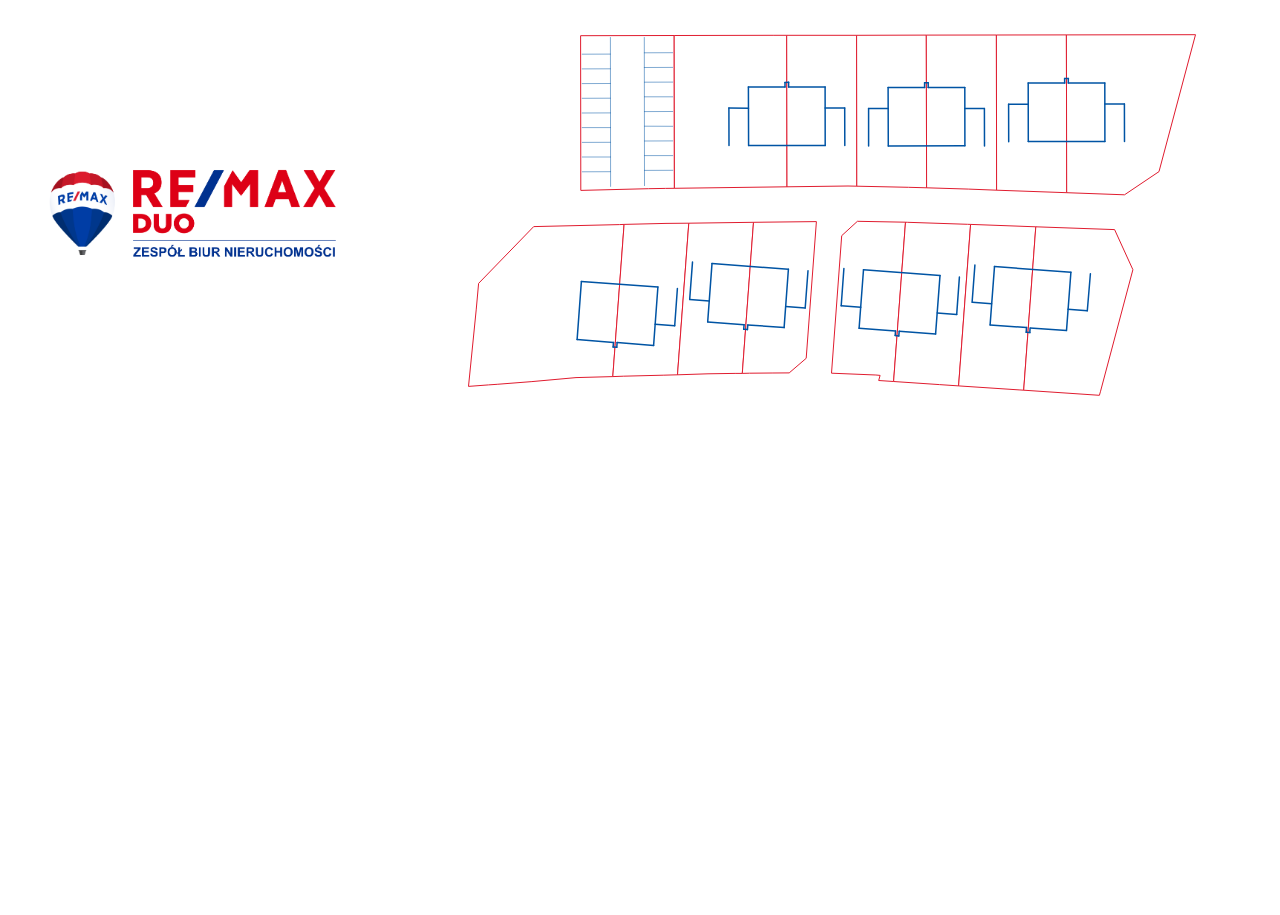
<file: index.html>
<!DOCTYPE html>
<html lang="pl">

<head>
    <meta charset="UTF-8">
    <meta name="viewport" content="width=device-width, initial-scale=1.0">
    <title>Mapka Remax</title>
    <link rel="stylesheet" href="style.css">
</head>

<body>

    <!--CONTAINER-->
    <div class="container" style=''>

        <!--LEFT SIDE-->
        <div class="box--left">
            <img src="assets/logo.png" alt="logo firmy Remax">
        </div>

        <!--RIGHT SIDE-->
        <div class="box--right">

            <!--SVG MAP-->
            <svg version="1.1" baseProfile="basic" id="Mapa" class='map' xmlns="http://www.w3.org/2000/svg"
                xmlns:xlink="http://www.w3.org/1999/xlink" x="0px" y="0px" viewBox="0 0 800 400" xml:space="preserve">
                <style type="text/css">
                    .st0 {
                        fill:#fff ;
                        
                        stroke: #E01C2F;
                        stroke-linejoin: round;
                        stroke-miterlimit: 10;
                    }

                    .st1 {
                        fill: none;
                        stroke: #0054a4;
                        stroke-width: 0.5;
                        stroke-linecap: round;
                        stroke-miterlimit: 10;
                    }

                    .st2 {
                        fill: none;
                        stroke: #0054a4;
                        stroke-width: 1.5;
                        stroke-linecap: round;
                        stroke-miterlimit: 10;
                    }
                </style>

                <!--PLOTS-->
                <polyline id="b4b" class="st0" points="192.1,209.4 187.4,209.6 101.7,211.6 46.6,268.4 44.2,294.9 36.5,371.4 56.5,369.9 
       65.2,369.3 99.9,366.6 144,362.6 180.8,361.6 192.1,209.4 " />
                <polyline id="b4a" class="st0" points="245.5,359.8 231.2,360.2 191.3,361.2 180.8,361.6 192.1,209.4 234,208.4 256.8,208.2 
       245.5,359.8 " />
                <polyline id="b3b" class="st0"
                    points="245.5,359.8 276,358.8 303.1,358.4 310.3,358.4 321.5,207.3 256.8,208.2 245.5,359.8 " />
                <polyline id="b3a" class="st0" points="310.3,358.4 317.4,358.2 340.1,358 357.2,357.9 374.2,343.3 384.4,206.6 321.5,207.3 
       310.3,358.4 " />
                <polyline id="b2b" class="st0" points="473.5,207.2 425.4,206.3 409.7,220.7 399.5,358.2 443.9,360 448.1,360.4 446.7,365.5 
       461.6,366.5 473.5,207.2 " />
                <polyline id="b2a" class="st0" points="473.5,207.2 475.7,207.3 535.5,209.3 538.6,209.4 526.6,370.9 507.4,369.6 461.6,366.5 
       473.5,207.2 " />
                <polyline id="b1b" class="st0"
                    points="538.6,209.4 603.8,211.8 591.7,375.2 587.1,374.9 526.6,370.9 538.6,209.4 " />
                <polyline id="b1a" class="st0"
                    points="603.8,211.8 682.6,214.6 700.9,254.7 668.4,376.8 667.4,380.3 591.7,375.2 603.8,211.8 " />
                <polyline id="a4" class="st0"
                    points="242.4,173.3 233.4,173.4 216.6,173.7 148.8,175.4 148.6,20.7 242.2,20.5 242.4,173.3 " />
                <polyline id="a3b" class="st0"
                    points="242.4,173.3 242.2,20.5 341.9,20.3 354.7,20.3 355,171.8 242.4,173.3 " />
                <polyline id="a3a" class="st0"
                    points="424.8,171.2 416,171 355,171.8 354.7,20.3 424.6,20.3 424.8,171.2 " />
                <polyline id="a2b" class="st0"
                    points="494.3,20.1 424.6,20.3 424.8,171.2 476.6,172.3 494.6,172.8 494.3,20.1 " />
                <polyline id="a2a" class="st0"
                    points="564.4,20 494.3,20.1 494.6,172.8 536.7,174.1 564.6,175.2 564.4,20 " />
                <polyline id="a1b" class="st0" points="634.7,177.7 634.4,19.9 564.4,20 564.6,175.2 634.7,177.7 " />
                <polyline id="a1a" class="st0"
                    points="634.7,177.7 634.4,19.9 763.5,19.7 727,156.6 692.5,179.8 634.7,177.7 " />
                <g id="parking">
                    <line class="st1" x1="178.4" y1="22.5" x2="178.6" y2="171.4" />
                    <line class="st1" x1="178.6" y1="156.7" x2="150.3" y2="156.8" />
                    <line class="st1" x1="178.6" y1="142" x2="150.3" y2="142" />
                    <line class="st1" x1="178.5" y1="127.3" x2="150.3" y2="127.4" />
                    <line class="st1" x1="178.5" y1="112.6" x2="150.2" y2="112.6" />
                    <line class="st1" x1="178.5" y1="97.9" x2="150.2" y2="98" />
                    <line class="st1" x1="178.4" y1="83.2" x2="150.2" y2="83.3" />
                    <line class="st1" x1="178.4" y1="68.5" x2="150.2" y2="68.6" />
                    <line class="st1" x1="178.4" y1="53.8" x2="150.2" y2="53.9" />
                    <line class="st1" x1="178.4" y1="39.1" x2="150.2" y2="39.2" />
                    <line class="st1" x1="240.8" y1="155.3" x2="212.5" y2="155.4" />
                    <line class="st1" x1="240.7" y1="140.6" x2="212.5" y2="140.6" />
                    <line class="st1" x1="240.7" y1="125.9" x2="212.5" y2="126" />
                    <line class="st1" x1="240.7" y1="111.3" x2="212.5" y2="111.2" />
                    <line class="st1" x1="240.7" y1="96.5" x2="212.4" y2="96.6" />
                    <line class="st1" x1="240.7" y1="81.8" x2="212.4" y2="81.8" />
                    <line class="st1" x1="240.7" y1="67.1" x2="212.4" y2="67.2" />
                    <line class="st1" x1="240.6" y1="52.4" x2="212.3" y2="52.5" />
                    <line class="st1" x1="240.6" y1="37.7" x2="212.3" y2="37.8" />
                    <line class="st1" x1="212.5" y1="170.6" x2="212.3" y2="22.5" />
                </g>
                <g id="b4">
                    <line class="st2" x1="242.7" y1="310.8" x2="223.1" y2="309.3" />
                    <line class="st2" x1="149.4" y1="266.4" x2="145.1" y2="324.6" />
                    <line class="st2" x1="145.1" y1="324.6" x2="181.5" y2="327.4" />
                    <line class="st2" x1="181.5" y1="327.4" x2="181.1" y2="332.1" />
                    <line class="st2" x1="181.1" y1="332.1" x2="184.8" y2="332.3" />
                    <line class="st2" x1="184.8" y1="332.3" x2="185.1" y2="327.6" />
                    <line class="st2" x1="185.1" y1="327.6" x2="221.6" y2="330.4" />
                    <line class="st2" x1="221.6" y1="330.4" x2="225.9" y2="272" />
                    <line class="st2" x1="225.9" y1="272" x2="149.4" y2="266.4" />
                    <line class="st2" x1="242.7" y1="310.8" x2="245.4" y2="273.5" />
                </g>
                <g id="b3">
                    <line class="st2" x1="373.2" y1="293" x2="353.7" y2="291.6" />
                    <line class="st2" x1="280" y1="248.6" x2="275.7" y2="306.9" />
                    <line class="st2" x1="275.7" y1="306.9" x2="312.1" y2="309.7" />
                    <line class="st2" x1="312.1" y1="309.7" x2="311.7" y2="314.3" />
                    <line class="st2" x1="311.7" y1="314.3" x2="315.4" y2="314.6" />
                    <line class="st2" x1="315.4" y1="314.6" x2="315.8" y2="309.9" />
                    <line class="st2" x1="315.8" y1="309.9" x2="352.1" y2="312.6" />
                    <line class="st2" x1="352.1" y1="312.6" x2="356.4" y2="254.3" />
                    <line class="st2" x1="356.4" y1="254.3" x2="280" y2="248.6" />
                    <line class="st2" x1="257.7" y1="284.4" x2="277.3" y2="285.9" />
                    <line class="st2" x1="373.2" y1="293" x2="376" y2="255.8" />
                    <line class="st2" x1="257.7" y1="284.4" x2="260.5" y2="247.1" />
                </g>
                <g id="b2">
                    <line class="st2" x1="524.7" y1="299.4" x2="505.2" y2="297.9" />
                    <line class="st2" x1="431.5" y1="254.8" x2="427.1" y2="313.2" />
                    <line class="st2" x1="427.1" y1="313.2" x2="463.5" y2="316" />
                    <line class="st2" x1="463.5" y1="316" x2="463.2" y2="320.5" />
                    <line class="st2" x1="463.2" y1="320.5" x2="466.8" y2="320.9" />
                    <line class="st2" x1="466.8" y1="320.9" x2="467.2" y2="316.2" />
                    <line class="st2" x1="467.2" y1="316.2" x2="503.6" y2="318.9" />
                    <line class="st2" x1="503.6" y1="318.9" x2="508" y2="260.6" />
                    <line class="st2" x1="508" y1="260.6" x2="431.5" y2="254.8" />
                    <line class="st2" x1="409.2" y1="290.8" x2="428.8" y2="292.2" />
                    <line class="st2" x1="524.7" y1="299.4" x2="527.4" y2="262.1" />
                    <line class="st2" x1="409.2" y1="290.8" x2="411.9" y2="253.5" />
                </g>
                <g id="b1">
                    <line class="st2" x1="562.5" y1="251.6" x2="558.1" y2="309.9" />
                    <line class="st2" x1="558.1" y1="309.9" x2="594.5" y2="312.6" />
                    <line class="st2" x1="594.5" y1="312.6" x2="594.2" y2="317.3" />
                    <line class="st2" x1="594.2" y1="317.3" x2="597.8" y2="317.6" />
                    <line class="st2" x1="597.8" y1="317.6" x2="598.1" y2="312.9" />
                    <path class="st2" d="M598.1,312.9l36.4,2.7L598.1,312.9z" />
                    <line class="st2" x1="634.5" y1="315.6" x2="638.9" y2="257.3" />
                    <line class="st2" x1="638.9" y1="257.3" x2="562.5" y2="251.6" />
                    <line class="st2" x1="655.3" y1="295.7" x2="636" y2="294.3" />
                    <line class="st2" x1="540.4" y1="287.2" x2="559.6" y2="288.7" />
                    <line class="st2" x1="655.3" y1="295.7" x2="658.4" y2="258.8" />
                    <line class="st2" x1="540.1" y1="287.2" x2="542.9" y2="250.1" />
                </g>
                <g id="a1">
                    <line class="st2" x1="576.6" y1="89.3" x2="596.2" y2="89.2" />
                    <line class="st2" x1="672.9" y1="126.5" x2="672.8" y2="68" />
                    <line class="st2" x1="672.8" y1="68" x2="636.3" y2="68.1" />
                    <line class="st2" x1="636.3" y1="68.1" x2="636.3" y2="63.4" />
                    <line class="st2" x1="636.3" y1="63.4" x2="632.6" y2="63.4" />
                    <line class="st2" x1="632.6" y1="63.4" x2="632.7" y2="68.1" />
                    <line class="st2" x1="632.7" y1="68.1" x2="596.2" y2="68.1" />
                    <line class="st2" x1="596.2" y1="68.1" x2="596.3" y2="126.6" />
                    <line class="st2" x1="596.3" y1="126.6" x2="672.9" y2="126.5" />
                    <line class="st2" x1="692.4" y1="89" x2="672.9" y2="89.1" />
                    <line class="st2" x1="576.6" y1="89.3" x2="576.7" y2="126.7" />
                    <line class="st2" x1="692.4" y1="89" x2="692.5" y2="126.5" />
                </g>
                <g id="a2">
                    <line class="st2" x1="436.6" y1="93.6" x2="456.2" y2="93.5" />
                    <line class="st2" x1="532.9" y1="130.8" x2="532.8" y2="72.4" />
                    <line class="st2" x1="532.8" y1="72.4" x2="496.2" y2="72.4" />
                    <line class="st2" x1="496.2" y1="72.4" x2="496.2" y2="67.8" />
                    <line class="st2" x1="496.2" y1="67.8" x2="492.6" y2="67.8" />
                    <line class="st2" x1="492.6" y1="67.8" x2="492.6" y2="72.4" />
                    <line class="st2" x1="492.6" y1="72.4" x2="456.1" y2="72.5" />
                    <line class="st2" x1="456.1" y1="72.5" x2="456.3" y2="131" />
                    <line class="st2" x1="456.3" y1="131" x2="532.9" y2="130.8" />
                    <line class="st2" x1="552.4" y1="93.4" x2="532.8" y2="93.4" />
                    <line class="st2" x1="436.6" y1="93.6" x2="436.6" y2="131" />
                    <line class="st2" x1="552.4" y1="93.4" x2="552.5" y2="130.9" />
                </g>
                <g id="a3">
                    <line class="st2" x1="296.9" y1="93.1" x2="316.5" y2="93.2" />
                    <line class="st2" x1="393.2" y1="130.5" x2="393.1" y2="72" />
                    <line class="st2" x1="393.1" y1="72" x2="356.6" y2="72" />
                    <line class="st2" x1="356.6" y1="72" x2="356.6" y2="67.3" />
                    <line class="st2" x1="356.6" y1="67.3" x2="353" y2="67.4" />
                    <line class="st2" x1="353" y1="67.4" x2="353" y2="72.1" />
                    <line class="st2" x1="353" y1="72.1" x2="316.4" y2="72.1" />
                    <line class="st2" x1="316.4" y1="72.1" x2="316.6" y2="130.6" />
                    <line class="st2" x1="316.6" y1="130.6" x2="393.2" y2="130.5" />
                    <line class="st2" x1="412.7" y1="93" x2="393.1" y2="93" />
                    <line class="st2" x1="296.9" y1="93.1" x2="297" y2="130.6" />
                    <line class="st2" x1="412.7" y1="93" x2="412.8" y2="130.4" />
                </g>
            </svg>

            <!--ALL MODALS-->

            <!--BOTTOM FROM LEFT-->
            <!--8 Modal B4B-->
            <div id="modal--b4b" class="modal">

                <div class="modal-content">
                    <button id='close--b4b' type="button" class="btn--close">&times;</button>
                    <!--Left Box-->
                    <div class="modal-content--left">
                        <img src="assets/images/zaskale.webp" alt="zDom bliźniak - Sprzedaż - Zaskale, Polska" loading='lazy'>
                    </div>
                    <!--Right Box-->
                    <div class="modal-content--right">

                        <div class="text-container">
                            <div class="text-box">
                                <h2>Zaskale, Polska</h2>
                                <h3>Dom bliźniak w stanie deweloperskim</h3>
                            </div>
                            <div class="text-box">
                                <span>cena ofertowa:</span>
                                <div class="text-box__price"><h4>950,000 PLN</h4><h5>220,392.12 €</h5></div>
                            </div>
                            <div class="text-box">
                                <div>
                                    <div class="text-box__desc">
                                         <span>Do sprzedania domy w stanie deweloperskim w Zaskalu.</span>
                                     
                                         <div class="text-box__desc-item" ><span >POW. DZIAŁKI:</span><span>ok. 600 m2</span> </div>
                                         <div class="text-box__desc-item" ><span >POW. UŻYTKOWA:</span><span>117,28 m2</span> </div>
                                         <div class="text-box__desc-item" ><span >POW. CAŁKOWITA:</span><span>187 m2</span> </div>
                                         <div class="text-box__desc-item" ><span >POW. ZABUDOWY:</span><span>86,95 m2</span> </div>
                                       
                                    </div>
                                </div>

                            </div>
                            <button type='button' class="btn--info">

                                <a href="https://www.remax-polska.pl/470151024-365" target="_blank">Sprawdź</a>
                            </button>


                        </div>



                    </div>
                </div>
            </div>
            <!--7 Modal B4A-->
            <div id="modal--b4a" class="modal">

                <div class="modal-content">
                    <button id="close--b4a" type="button" class="btn--close">&times;</button>
                    <!--Left Box-->
                    <div class="modal-content--left">
                        <img src="assets/images/zaskale.webp" alt="Dom bliźniak - Sprzedaż - Zaskale, Polska" loading='lazy'>
                    </div>
                    <!--Right Box-->
                    <div class="modal-content--right">

                        <div class="text-container">
                            <div class="text-box">
                                <h2>Zaskale, Polska</h2>
                                <h3>Dom bliźniak w stanie deweloperskim</h3>
                            </div>
                            <div class="text-box">
                                <span>cena ofertowa:</span>
                                <div class="text-box__price"><h4>890,000 PLN</h4><h5>206,472.61 €</h5></div>
                            </div>
                            <div class="text-box">
                                <div>
                                    <div class="text-box__desc">
                                         <span>Do sprzedania domy w stanie deweloperskim w Zaskalu.</span>
                                     
                                         <div class="text-box__desc-item" ><span >POW. DZIAŁKI:</span><span>ok. 287 m2</span> </div>
                                         <div class="text-box__desc-item" ><span >POW. UŻYTKOWA:</span><span>117,28 m2</span> </div>
                                         <div class="text-box__desc-item" ><span >POW. CAŁKOWITA:</span><span>187 m2</span> </div>
                                         <div class="text-box__desc-item" ><span >POW. ZABUDOWY:</span><span>86,95 m2</span> </div>
                                       
                                    </div>
                                </div>

                            </div>
                            <button type='button' class="btn--info">

                                <a href="https://www.remax-polska.pl/470151024-370" target="_blank">Sprawdź</a>
                            </button>


                        </div>



                    </div>
                </div>
            </div>
            <!--6 Modal B3B-->
            <div id="modal--b3b" class="modal">

                <div class="modal-content">
                    <button id="close--b3b" type="button" class="btn--close">&times;</button>
                    <!--Left Box-->
                    <div class="modal-content--left">
                        <img src="assets/images/zaskale.webp" alt="Dom bliźniak - Sprzedaż - Zaskale, Polska" loading='lazy'>
                    </div>
                    <!--Right Box-->
                    <div class="modal-content--right">

                        <div class="text-container">
                            <div class="text-box">
                                <h2>Zaskale, Polska</h2>
                                <h3>Dom bliźniak w stanie deweloperskim</h3>
                            </div>
                            <div class="text-box">
                                <span>cena ofertowa:</span>
                                <div class="text-box__price"><h4>890,000 PLN</h4><h5>206,472.61 €</h5></div>
                            </div>
                            <div class="text-box">
                                <div>
                                    <div class="text-box__desc">
                                         <span>Do sprzedania domy w stanie deweloperskim w Zaskalu.</span>
                                     
                                         <div class="text-box__desc-item" ><span >POW. DZIAŁKI:</span><span>ok. 286 m2</span> </div>
                                         <div class="text-box__desc-item" ><span >POW. UŻYTKOWA:</span><span>117,28 m2</span> </div>
                                         <div class="text-box__desc-item" ><span >POW. CAŁKOWITA:</span><span>187 m2</span> </div>
                                         <div class="text-box__desc-item" ><span >POW. ZABUDOWY:</span><span>86,95 m2</span> </div>
                                       
                                    </div>
                                </div>

                            </div>
                            <button type='button' class="btn--info">

                                <a href="https://www.remax-polska.pl/470151024-370" target="_blank">Sprawdź</a>
                            </button>


                        </div>



                    </div>
                </div>
            </div>
            <!--5 Modal B3A-->
            <div id="modal--b3a" class="modal">

                <div class="modal-content">
                    <button id="close--b3a" type="button" class="btn--close">&times;</button>
                    <!--Left Box-->
                    <div class="modal-content--left">
                        <img src="assets/images/zaskale.webp" alt="Dom bliźniak - Sprzedaż - Zaskale, Polska" loading='lazy'>
                    </div>
                    <!--Right Box-->
                    <div class="modal-content--right">

                       <div class="text-container">
                            <div class="text-box">
                                <h2>Zaskale, Polska</h2>
                                <h3>Dom bliźniak w stanie deweloperskim</h3>
                            </div>
                            <div class="text-box">
                                <span>cena ofertowa:</span>
                                <div class="text-box__price"><h4>890,000 PLN</h4><h5>205,087.74 €</h5></div>
                            </div>
                            <div class="text-box">
                                <div>
                                    <div class="text-box__desc">
                                         <span>Do sprzedania domy w stanie deweloperskim w Zaskalu.</span>
                                     
                                         <div class="text-box__desc-item" ><span >POW. DZIAŁKI:</span><span>ok. 274 m2</span> </div>
                                         <div class="text-box__desc-item" ><span >POW. UŻYTKOWA:</span><span>117,28 m2</span> </div>
                                         <div class="text-box__desc-item" ><span >POW. CAŁKOWITA:</span><span>187 m2</span> </div>
                                         <div class="text-box__desc-item" ><span >POW. ZABUDOWY:</span><span>86,95 m2</span> </div>
                                       
                                    </div>
                                </div>

                            </div>
                            <button type='button' class="btn--info">

                                <a href="https://www.remax-polska.pl/800091015-69" target="_blank">Sprawdź</a>
                            </button>


                        </div>



                    </div>
                </div>
            </div>
            <!--4 Modal B2B-->
            <div id="modal--b2b" class="modal">

                <div class="modal-content">
                    <button id="close--b2b" type="button" class="btn--close">&times;</button>
                    <!--Left Box-->
                    <div class="modal-content--left">
                        <img src="assets/images/zaskale.webp" alt="Dom bliźniak - Sprzedaż - Zaskale, Polska" loading='lazy'>
                    </div>
                    <!--Right Box-->
                    <div class="modal-content--right">

                        <div class="text-container">
                            <div class="text-box">
                                <h2>Zaskale, Polska</h2>
                                <h3>Dom bliźniak w stanie deweloperskim</h3>
                            </div>
                            <div class="text-box">
                                <span>cena ofertowa:</span>
                                <div class="text-box__price"><h4>890,000 PLN</h4><h5>205,087.74 €</h5></div>
                            </div>
                            <div class="text-box">
                                <div>
                                    <div class="text-box__desc">
                                         <span>Do sprzedania domy w stanie deweloperskim w Zaskalu.</span>
                                     
                                         <div class="text-box__desc-item" ><span >POW. DZIAŁKI:</span><span>ok. 280 m2</span> </div>
                                         <div class="text-box__desc-item" ><span >POW. UŻYTKOWA:</span><span>117,28 m2</span> </div>
                                         <div class="text-box__desc-item" ><span >POW. CAŁKOWITA:</span><span>187 m2</span> </div>
                                         <div class="text-box__desc-item" ><span >POW. ZABUDOWY:</span><span>86,95 m2</span> </div>
                                       
                                    </div>
                                </div>

                            </div>
                            <button type='button' class="btn--info">

                                <a href="https://www.remax-polska.pl/800091015-69" target="_blank">Sprawdź</a>
                            </button>


                        </div>



                    </div>
                </div>
            </div>
            <!--3 Modal B2A-->
            <div id="modal--b2a" class="modal">

                <div class="modal-content">
                    <button id="close--b2a" type="button" class="btn--close">&times;</button>
                    <!--Left Box-->
                    <div class="modal-content--left">
                        <img src="assets/images/zaskale.webp" alt="Dom bliźniak - Sprzedaż - Zaskale, Polska" loading='lazy'>
                    </div>
                    <!--Right Box-->
                    <div class="modal-content--right">

                      
                            <div class="text-container">
                            <div class="text-box">
                                <h2>Zaskale, Polska</h2>
                                <h3>Dom bliźniak w stanie deweloperskim</h3>
                            </div>
                            <div class="text-box">
                                <span>cena ofertowa:</span>
                                <div class="text-box__price"><h4>890,000 PLN</h4><h5>205,087.74 €</h5></div>
                            </div>
                            <div class="text-box">
                                <div>
                                    <div class="text-box__desc">
                                         <span>Do sprzedania domy w stanie deweloperskim w Zaskalu.</span>
                                     
                                         <div class="text-box__desc-item" ><span >POW. DZIAŁKI:</span><span>ok. 306 m2</span> </div>
                                         <div class="text-box__desc-item" ><span >POW. UŻYTKOWA:</span><span>117,28 m2</span> </div>
                                         <div class="text-box__desc-item" ><span >POW. CAŁKOWITA:</span><span>187 m2</span> </div>
                                         <div class="text-box__desc-item" ><span >POW. ZABUDOWY:</span><span>86,95 m2</span> </div>
                                       
                                    </div>
                                </div>

                            </div>
                            <button type='button' class="btn--info">

                                <a href="https://www.remax-polska.pl/800091015-70" target="_blank">Sprawdź</a>
                            </button>


                        </div>



                    </div>
                </div>
            </div>
            <!--2 Modal B1B-->
            <div id="modal--b1b" class="modal">

                <div class="modal-content">
                    <button id="close--b1b" type="button" class="btn--close">&times;</button>
                    <!--Left Box-->
                    <div class="modal-content--left">
                        <img src="assets/images/zaskale.webp" alt="Dom bliźniak - Sprzedaż - Zaskale, Polska" loading='lazy'>
                    </div>
                    <!--Right Box-->
                    <div class="modal-content--right">

                        <div class="text-container">
                            <div class="text-box">
                                <h2>Zaskale, Polska</h2>
                                <h3>Dom bliźniak w stanie deweloperskim</h3>
                            </div>
                            <div class="text-box">
                                <span>cena ofertowa:</span>
                                <div class="text-box__price"><h4>890,000 PLN</h4><h5>205,087.74 €</h5></div>
                            </div>
                            <div class="text-box">
                                <div>
                                    <div class="text-box__desc">
                                         <span>Do sprzedania domy w stanie deweloperskim w Zaskalu.</span>
                                     
                                         <div class="text-box__desc-item" ><span >POW. DZIAŁKI:</span><span>ok. 310 m2</span> </div>
                                         <div class="text-box__desc-item" ><span >POW. UŻYTKOWA:</span><span>117,28 m2</span> </div>
                                         <div class="text-box__desc-item" ><span >POW. CAŁKOWITA:</span><span>187 m2</span> </div>
                                         <div class="text-box__desc-item" ><span >POW. ZABUDOWY:</span><span>86,95 m2</span> </div>
                                       
                                    </div>
                                </div>

                            </div>
                            <button type='button' class="btn--info">

                                <a href="https://www.remax-polska.pl/470151024-367" target="_blank">Sprawdź</a>
                            </button>


                        </div>



               


                        </div>



                    </div>
                </div>
            <!--1 Modal B1A-->
            <div id="modal--b1a" class="modal">

                <div class="modal-content">
                    <button id="close--b1a" type="button" class="btn--close">&times;</button>
                    <!--Left Box-->
                    <div class="modal-content--left">
                        <img src="assets/images/zaskale.webp" alt="Dom bliźniak - Sprzedaż - Zaskale, Polska" loading='lazy'>
                    </div>
                    <!--Right Box-->
                    <div class="modal-content--right">

                        <div class="text-container">
                            <div class="text-box">
                                <h2>Zaskale, Polska</h2>
                                <h3>Dom bliźniak w stanie deweloperskim</h3>
                            </div>
                            <div class="text-box">
                                <span>cena ofertowa:</span>
                                <div class="text-box__price"><h4>950,000 PLN</h4><h5>220,392.12 €</h5></div>
                            </div>
                            <div class="text-box">
                                <div>
                                    <div class="text-box__desc">
                                         <span>Do sprzedania domy w stanie deweloperskim w Zaskalu.</span>
                                     
                                         <div class="text-box__desc-item" ><span >POW. DZIAŁKI:</span><span>ok. 427 m2</span> </div>
                                         <div class="text-box__desc-item" ><span >POW. UŻYTKOWA:</span><span>117,28 m2</span> </div>
                                         <div class="text-box__desc-item" ><span >POW. CAŁKOWITA:</span><span>187 m2</span> </div>
                                         <div class="text-box__desc-item" ><span >POW. ZABUDOWY:</span><span>86,95 m2</span> </div>
                                       
                                    </div>
                                </div>

                            </div>
                            <button type='button' class="btn--info">

                                <a href="https://www.remax-polska.pl/470151024-363" target="_blank">Sprawdź</a>
                            </button>


                        </div>



                    </div>
                </div>
            </div>
            <!--TOP FROM LEFT-->
            <!--14 Modal A3B-->
            <div id="modal--a3b" class="modal">

                <div class="modal-content">
                    <button id="close-a3b" type="button" class="btn--close">&times;</button>
                    <!--Left Box-->
                    <div class="modal-content--left">
                        <img src="assets/images/zaskale.webp" alt="zdjęcie budynku" loading='lazy'>
                    </div>
                    <!--Right Box-->
                    <div class="modal-content--right">

                        <div class="text-container">
                            <div class="text-box">
                                <h2>Zaskale, Polska</h2>
                                <h3>Dom bliźniak w stanie deweloperskim</h3>
                            </div>
                            <div class="text-box">
                                <span>cena ofertowa:</span>
                                <div class="text-box__price"><h4>950,000 PLN</h4><h5>220,392.12 €</h5></div>
                            </div>
                            <div class="text-box">
                                <div>
                                    <div class="text-box__desc">
                                         <span>Do sprzedania domy w stanie deweloperskim w Zaskalu.</span>
                                     
                                         <div class="text-box__desc-item" ><span >POW. DZIAŁKI:</span><span>ok. 500 m2</span> </div>
                                         <div class="text-box__desc-item" ><span >POW. UŻYTKOWA:</span><span>117,28 m2</span> </div>
                                         <div class="text-box__desc-item" ><span >POW. CAŁKOWITA:</span><span>187 m2</span> </div>
                                         <div class="text-box__desc-item" ><span >POW. ZABUDOWY:</span><span>86,95 m2</span> </div>
                                       
                                    </div>
                                </div>

                            </div>
                            <button type='button' class="btn--info">

                                <a href="https://www.remax-polska.pl/470151024-364" target="_blank">Sprawdź</a>
                            </button>


                        </div>



                    </div>
                </div>
            </div>
            <!--13 Modal A3A-->
            <div id="modal--a3a" class="modal">

                <div class="modal-content">
                    <button id="close--a3a" type="button" class="btn--close">&times;</button>
                    <!--Left Box-->
                    <div class="modal-content--left">
                        <img src="assets/images/zaskale.webp" alt="zdjęcie budynku" loading='lazy'>
                    </div>
                    <!--Right Box-->
                    <div class="modal-content--right">

                        <div class="text-container">
                            <div class="text-box">
                                <h2>Zaskale, Polska</h2>
                                <h3>Dom bliźniak w stanie deweloperskim</h3>
                            </div>
                            <div class="text-box">
                                <span>cena ofertowa:</span>
                                <div class="text-box__price"><h4>890,000 PLN</h4><h5>206,472.61 €</h5></div>
                            </div>
                            <div class="text-box">
                                <div>
                                    <div class="text-box__desc">
                                         <span>Do sprzedania domy w stanie deweloperskim w Zaskalu.</span>
                                     
                                         <div class="text-box__desc-item" ><span >POW. DZIAŁKI:</span><span>ok. 309 m2</span> </div>
                                         <div class="text-box__desc-item" ><span >POW. UŻYTKOWA:</span><span>117,28 m2</span> </div>
                                         <div class="text-box__desc-item" ><span >POW. CAŁKOWITA:</span><span>187 m2</span> </div>
                                         <div class="text-box__desc-item" ><span >POW. ZABUDOWY:</span><span>86,95 m2</span> </div>
                                       
                                    </div>
                                </div>

                            </div>
                            <button type='button' class="btn--info">

                                <a href="https://www.remax-polska.pl/470151024-368" target="_blank">Sprawdź</a>
                            </button>


                        </div>



                    </div>
                </div>
            </div>
            <!--12 Modal A2B-->
            <div id="modal--a2b" class="modal">

                <div class="modal-content">
                    <button id="close--a2b" type="button" class="btn--close">&times;</button>
                    <!--Left Box-->
                    <div class="modal-content--left">
                        <img src="assets/images/zaskale.webp" alt="zdjęcie budynku" loading='lazy'>
                    </div>
                    <!--Right Box-->
                    <div class="modal-content--right">

                        <div class="text-container">
                            <div class="text-box">
                                <h2>Zaskale, Polska</h2>
                                <h3>Dom bliźniak w stanie deweloperskim</h3>
                            </div>
                            <div class="text-box">
                                <span>cena ofertowa:</span>
                                <div class="text-box__price"><h4>890,000 PLN</h4><h5>206,472.61 €</h5></div>
                            </div>
                            <div class="text-box">
                                <div>
                                    <div class="text-box__desc">
                                         <span>Do sprzedania domy w stanie deweloperskim w Zaskalu.</span>
                                     
                                         <div class="text-box__desc-item" ><span >POW. DZIAŁKI:</span><span>ok. 310 m2</span> </div>
                                         <div class="text-box__desc-item" ><span >POW. UŻYTKOWA:</span><span>117,28 m2</span> </div>
                                         <div class="text-box__desc-item" ><span >POW. CAŁKOWITA:</span><span>187 m2</span> </div>
                                         <div class="text-box__desc-item" ><span >POW. ZABUDOWY:</span><span>86,95 m2</span> </div>
                                       
                                    </div>
                                </div>

                            </div>
                            <button type='button' class="btn--info">

                                <a href="https://www.remax-polska.pl/470151024-366" target="_blank">Sprawdź</a>
                            </button>


                        </div>



                    </div>
                </div>
            </div>
            <!--11 Modal A2A-->
            <div id="modal--a2a" class="modal">

                <div class="modal-content">
                    <button id="close-a2a" type="button" class="btn--close">&times;</button>
                    <!--Left Box-->
                    <div class="modal-content--left">
                        <img src="assets/images/zaskale.webp" alt="zdjęcie budynku" loading='lazy'>
                    </div>
                    <!--Right Box-->
                    <div class="modal-content--right">

                        <div class="text-container">
                            <div class="text-box">
                                <h2>Zaskale, Polska</h2>
                                <h3>Dom bliźniak w stanie deweloperskim</h3>
                            </div>
                            <div class="text-box">
                                <span>cena ofertowa:</span>
                                <div class="text-box__price"><h4>890,000 PLN</h4><h5>206,472.61 €</h5></div>
                            </div>
                            <div class="text-box">
                                <div>
                                    <div class="text-box__desc">
                                         <span>Do sprzedania domy w stanie deweloperskim w Zaskalu.</span>
                                     
                                         <div class="text-box__desc-item" ><span >POW. DZIAŁKI:</span><span>ok. 315 m2</span> </div>
                                         <div class="text-box__desc-item" ><span >POW. UŻYTKOWA:</span><span>117,28 m2</span> </div>
                                         <div class="text-box__desc-item" ><span >POW. CAŁKOWITA:</span><span>187 m2</span> </div>
                                         <div class="text-box__desc-item" ><span >POW. ZABUDOWY:</span><span>86,95 m2</span> </div>
                                       
                                    </div>
                                </div>

                            </div>
                            <button type='button' class="btn--info">

                                <a href="https://www.remax-polska.pl/470151024-353" target="_blank">Sprawdź</a>
                            </button>


                        </div>



                    </div>
                </div>
            </div>
            <!--10 Modal A1B-->
            <div id="modal--a1b" class="modal">

                <div class="modal-content">
                    <button id="close--a1b" type="button" class="btn--close">&times;</button>
                    <!--Left Box-->
                    <div class="modal-content--left">
                        <img src="assets/images/zaskale.webp" alt="zdjęcie budynku" loading='lazy'>
                    </div>
                    <!--Right Box-->
                    <div class="modal-content--right">

                        <div class="text-container">
                            <div class="text-box">
                                <h2>Zaskale, Polska</h2>
                                <h3>Dom bliźniak w stanie deweloperskim</h3>
                            </div>
                            <div class="text-box">
                                <span>cena ofertowa:</span>
                                <div class="text-box__price"><h4>890,000 PLN</h4><h5>206,472.61 €</h5></div>
                            </div>
                            <div class="text-box">
                                <div>
                                    <div class="text-box__desc">
                                         <span>Do sprzedania domy w stanie deweloperskim w Zaskalu.</span>
                                     
                                         <div class="text-box__desc-item" ><span >POW. DZIAŁKI:</span><span>ok. 321 m2</span> </div>
                                         <div class="text-box__desc-item" ><span >POW. UŻYTKOWA:</span><span>117,28 m2</span> </div>
                                         <div class="text-box__desc-item" ><span >POW. CAŁKOWITA:</span><span>187 m2</span> </div>
                                         <div class="text-box__desc-item" ><span >POW. ZABUDOWY:</span><span>86,95 m2</span> </div>
                                       
                                    </div>
                                </div>

                            </div>
                            <button type='button' class="btn--info">

                                <a href="https://www.remax-polska.pl/470151024-361" target="_blank">Sprawdź</a>
                            </button>


                        </div>



                    </div>
                </div>
            </div>
            <!--9 Modal A1A-->
            <div id="modal--a1a" class="modal">

                <div class="modal-content">
                    <button id="close--a1a" type="button" class="btn--close">&times;</button>
                    <!--Left Box-->
                    <div class="modal-content--left">
                        <img src="assets/images/zaskale.webp" alt="zdjęcie budynku" loading='lazy'>
                    </div>
                    <!--Right Box-->
                    <div class="modal-content--right">

                        <div class="text-container">
                            <div class="text-box">
                                <h2>Zaskale, Polska</h2>
                                <h3>Dom bliźniak w stanie deweloperskim</h3>
                            </div>
                            <div class="text-box">
                                <span>cena ofertowa:</span>
                                <div class="text-box__price"><h4>950,000 PLN</h4><h5>206,472.61 €</h5></div>
                            </div>
                            <div class="text-box">
                                <div>
                                    <div class="text-box__desc">
                                         <span>Do sprzedania domy w stanie deweloperskim w Zaskalu.</span>
                                     
                                         <div class="text-box__desc-item" ><span >POW. DZIAŁKI:</span><span>ok. 492 m2</span> </div>
                                         <div class="text-box__desc-item" ><span >POW. UŻYTKOWA:</span><span>117,28 m2</span> </div>
                                         <div class="text-box__desc-item" ><span >POW. CAŁKOWITA:</span><span>187 m2</span> </div>
                                         <div class="text-box__desc-item" ><span >POW. ZABUDOWY:</span><span>86,95 m2</span> </div>
                                       
                                    </div>
                                </div>

                            </div>
                            <button type='button' class="btn--info">

                                <a href="https://www.remax-polska.pl/470151024-362" target="_blank">Sprawdź</a>
                            </button>


                        </div>



                    </div>
                </div>
            </div>

        </div> <!--END RIGHT SIDE-->
    </div> <!--END CONTAINER-->

    <script src="main.js"></script>
</body>

</html>
</file>
<file: style.css>
@import url('https://fonts.googleapis.com/css2?family=Roboto:wght@300;400;500;700&display=swap');

:root {
	--primary-color: #0054a4;
	--secondary-color: #cc0000;

	--border-radius: 5px;
}

*,
*::after,
*::before {
	margin: 0;
	padding: 0;
	box-sizing: border-box;
}
html {
	font-size: 16px;
	font-family: 'Roboto', sans-serif;

}
body{
	position:relative;
	max-width:1280px;
	height:100vh;
	margin:0 auto;
	margin-top:15px
	
}

.container {
	display: flex;
	flex-direction:column;
	justify-content: center;
	align-items: center;

}

.box--left {
	width: 100%;
	text-align: center;
}

.box--left img{
	width:50%
}

.box--right {
	width: 100%;
	display:flex;
	justify-content: center;
	align-items: center;
}

.box--right .map{
	max-height:400px
}

.modal {
	visibility: hidden;
	position: absolute;
	top: 0;
	right: 0;
	bottom: 0;
	left: 0;
	display: flex;
	justify-content: center;
	align-items: center;
	width: 100%;
	height: 100%;
	background-color: rgba(255, 255, 255, 0.9);
	opacity: 0;
	transition: opacity 0.6s ease, visibility 0s linear 0.6s;
}

.show-modal {
	visibility: visible;
	opacity: 1;
	transition: opacity 0.6s ease, visibility 0s linear;
	z-index: 1;
}

.modal-content {
	position: relative;
	display: flex;
	flex-direction:column;
	justify-content: space-between;
	align-items: center;
	gap: 1em;
	padding: 2em;
	border-radius: var(--border-radius);
	background-color: #fff;
	box-shadow: 0 0 2px 0 rgba(0, 0, 0, 0.3);
}

.modal-content--left {
	width: 100%;
	margin-top:15px
	
}

.modal-content--left img {
	width: 100%;
	border-radius: 5px;
}

.modal-content--right {
	display: flex;
	justify-content: flex-start;
	width: 100%;
}

/* .modal-content--right .text-container {
	
} */

.modal-content--right .text-container .text-box {
	margin-bottom: 10px;
}

.text-box h2 {
	font-size: 2.0rem;
	font-weight: 300;
	color: var(--primary-color);
}
.text-box h3 {
	font-size: 1.3rem;
	font-weight: 300;
	color: var(--primary-color);
}
.text-box h4 {
	font-size: 1.6rem;
	font-weight: 400;
	color: var(--secondary-color);
}
.text-box h5 {
	font-size: 1.3rem;
	font-weight: 300;
	color: var(--primary-color);
}


.text-box span {
	font-size: 1rem;
	font-weight: 300;
}

.text-box__price{
	display:flex; justify-content:start;align-items:center;gap:8px
}

.text-box__desc{
	display:flex;flex-direction:column;justify-content:start;align-items:start
}
.text-box__desc span{
	margin-bottom:5px;
}

.text-box__desc-item{
	display:flex; justify-content:start;align-items:center;gap:3px
}

.text-box__desc-item span:first-of-type{
	font-weight:bold
}

.btn--info {
	margin-top: 1em;
	padding:1em 2em;
	border:none;
	border-radius: var(--border-radius);
	background-color: var(--secondary-color);
}
.btn--info a{
	font-size:.9rem;
	color:white;
	text-decoration:none
}
 .btn--close {
	position: absolute;
	right: 20px;
	top: 5px;
	border: none;
	font-size: 28px;
	font-weight: bold;
	background: none;
	color: var(--primary-color);
	transition: transform 0.3s;
	cursor: pointer;
}
.close:hover {
	transform: scale(1.2);
}

.plot,
.st0 {
	transition: all 0.6s;
	cursor: pointer;
}

.plot:hover,
.st0:hover {
	fill: rgba(26, 53, 104, 0.2);
	filter: drop-shadow(10px 10px 15px var(--primary-color));
}



@media(min-width:1024px){
	.container{
		flex-direction:row;
		position:unset;
	}
	.box--left{
		width:30%
	}
	.box--left img{
		width:100%
	}
	.box--right{
		width:70%;
		position:relative;
	}
	.modal-content{
		flex-direction:row;
		gap:5em;
	}
	.modal-content--left {
		width: 50%;
		margin-top:0
	}
	.modal-content--right{
		width:50%;
	}
}
</file>
